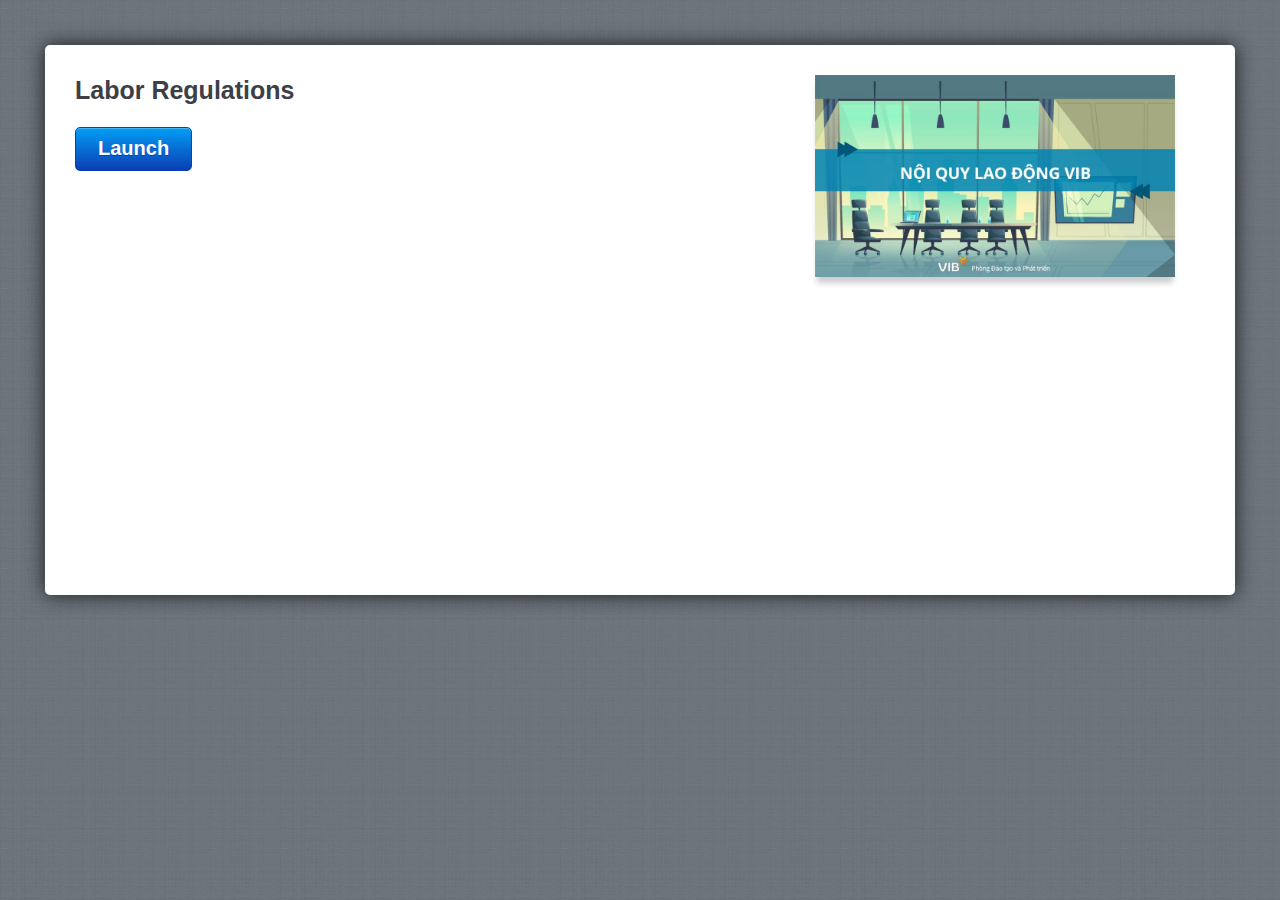
<file: amplaunch.html>
<!DOCTYPE html PUBLIC "-//W3C//DTD XHTML 1.0 Transitional//EN" "http://www.w3.org/TR/xhtml1/DTD/xhtml1-transitional.dtd">
<html xmlns="http://www.w3.org/1999/xhtml" xml:lang="en" lang="en">
<head>
	<title>Labor Regulations</title>
	
	 <script>
		var g_strLink;
	
		function buildLaunchLink()
		{
			var g_strProjectId = "6Baj5JhqPKy";
			var strHash = document.location.hash;
			document.location.hash = "";

			var strPath = window.location.protocol + "//" + window.location.host;
			var arrPath = window.location.pathname.split("/");

			arrPath.length = arrPath.length - 1;
			strPath += arrPath.join("/");
			strPath = strPath.replace(/ /g, "%20");

			g_strLink = "path=" + strPath;
			g_strLink += "&projectid=" + g_strProjectId;
			
			var strQuery = strHash.substr(1);
			g_strLink += "&" + decodeURIComponent(strQuery);
			g_strLink = escape(g_strLink);
		}
		
		function isAndroid()
		{
			return (navigator.userAgent.indexOf("Android") > -1);
		}
		
		function isIOS()
		{
			return (navigator.userAgent.indexOf("AppleWebKit/") > -1 && navigator.userAgent.indexOf("Mobile/") > -1);
		}

		function UpdateLaunchUrl()
		{
			var strLink = (isAndroid()) ? "intent://?" + g_strLink + "#Intent;scheme=artmobileplayer;package=air.com.articulate.articulatemobileplayer;end" :
										 "artmobileplayer://?" + g_strLink;
										
			var linkTarget = document.getElementById('launch');
			linkTarget.href = strLink;
			
			if (isAndroid())
			{
				window.location = strLink;
			}
		}
		
		function writeMeta()
		{
			var meta = document.createElement('meta');
			meta.name = "apple-itunes-app";
			meta.content = "app-id=505546381, app-argument=artmobileplayer://?" + g_strLink;
			document.getElementsByTagName('head')[0].appendChild(meta);
		}
		
		buildLaunchLink();
		writeMeta();

	 </script>

	<!-- META -->
	<meta http-equiv="content-type" content="text/html; charset=utf-8">
	<meta name="viewport" content="width=device-width, initial-scale=1.0, maximum-scale=1.0, user-scalable=0">

	<style>
		html,body,div,h1,p,a{margin:0;padding:0;border:0;font-weight:inherit;font-style:inherit;font-size:100%;font-family:inherit;vertical-align:baseline}
		a img{border:0; width: 290px}
		body{font-family:Helvetica,Arial,Verdana,sans-serif;line-height:1.5;color:#434750;background:#737d85;position:relative;font-size:75%}
		h1{font-size:3em;line-height:1;margin-bottom:.5em;font-weight:400;color:#434750}
		a,a:focus,a:hover{color:#434750;text-decoration:none;outline:0}
		.button{float:left;font-size:14px;font-weight:700;color:#fff;text-shadow:0 -1px 0 rgba(0,0,0,.75);padding:5px 22px 0;height:25px;border:1px solid #010101;-webkit-box-shadow:0 1px 0 rgba(255,255,255,.12),inset 0 1px 0 rgba(255,255,255,.25);-webkit-border-radius:5px;background:-webkit-gradient(linear,left top,left bottom,from(#5d636b),to(#25272a),color-stop(.5,#494e54),color-stop(.51,#35393d))}
		body.launch{background:url(mobile/linen_background.jpg) repeat}
		div.container{background:#fff;height:490px;margin:45px;padding:30px;-webkit-border-radius:5px;-webkit-box-shadow:0 0 20px rgba(0,0,0,.75)}
		div.screenshot{float:right;width:390px;padding-left:20px;padding-bottom:10px}
		div.screenshot img{-webkit-box-shadow:0 8px 6px -2px rgba(0,0,0,.2); width: 360px;}
		div.container div.launch_meta{float:left;width:450px}
		div.container h1{color:#3c4046;font-weight:700;font-size:25px;line-height:1.2em;font-family:'Helvetica Neue',Helvetica,Arial}
		div.container p{font-size:16px;line-height:1.4em;font-family:'Helvetica Neue',Helvetica,Arial;margin:0 0 1.4em}
		div.container a.button{font-size:20px;color:#fff;background:#0272ed;text-shadow:0 1px 0 rgba(11,62,180,1);padding:5px 22px 12px;border:1px solid #0b3eb4;-webkit-box-shadow:0 1px 0 rgba(255,255,255,.12),inset 0 1px 0 rgba(255,255,255,.25);-webkit-border-radius:5px;background:-webkit-gradient(linear,left top,left bottom,from(#039ef4),to(#0b3eb4))}
		div.mobile_app{background:url(mobile/mobile_icon.png) no-repeat;padding-left:148px;padding-top:20px}
		div.mobile_app h1{margin:0;line-height:1.4em}
		div.mobile_app a{color:#027fef;text-decoration:underline}
		div.container a.app_store{width:172px;height:54px;text-indent:-9000px;display:block;background:url(mobile/app_store.png)}
		@media only screen and (max-device-width:1024px) and (orientation:portrait){
			div.container{height:750px}
			div.screenshot{width:290px}
			div.screenshot img{width:290px}
			div.container div.launch_meta{float:left;width:300px}
			div.mobile_app h1{font-size:24px}
		}
		a.install { display:inline-block; overflow:hidden; background:url(http://linkmaker.itunes.apple.com/images/badges/en-us/badge_appstore-lrg.svg) no-repeat; width:165px; height:40px; position: relative; bottom: 120px; float:right; padding-right:50px;}

	</style>
</head>
	
<body class="launch" onload="UpdateLaunchUrl()">

	<div class="wrap">
	
		<div class="container">
			<div class="launch_meta">
				<h1>Labor Regulations</h1>
				<p></p>
				<a id="launch" href="#" class="button" target="_top">Launch</a>
			</div>
			<div class="screenshot">
				<img src="story_content/thumbnail.jpg"  />
			</div>
		</div>
		<script>
			if (isIOS())
			{
				document.write("<a class='install' href='https://geo.itunes.apple.com/us/app/articulate-mobile-player/id505546381?mt=8' ></a>");
			}
		</script>
	</div>
</body>

</html>
</file>
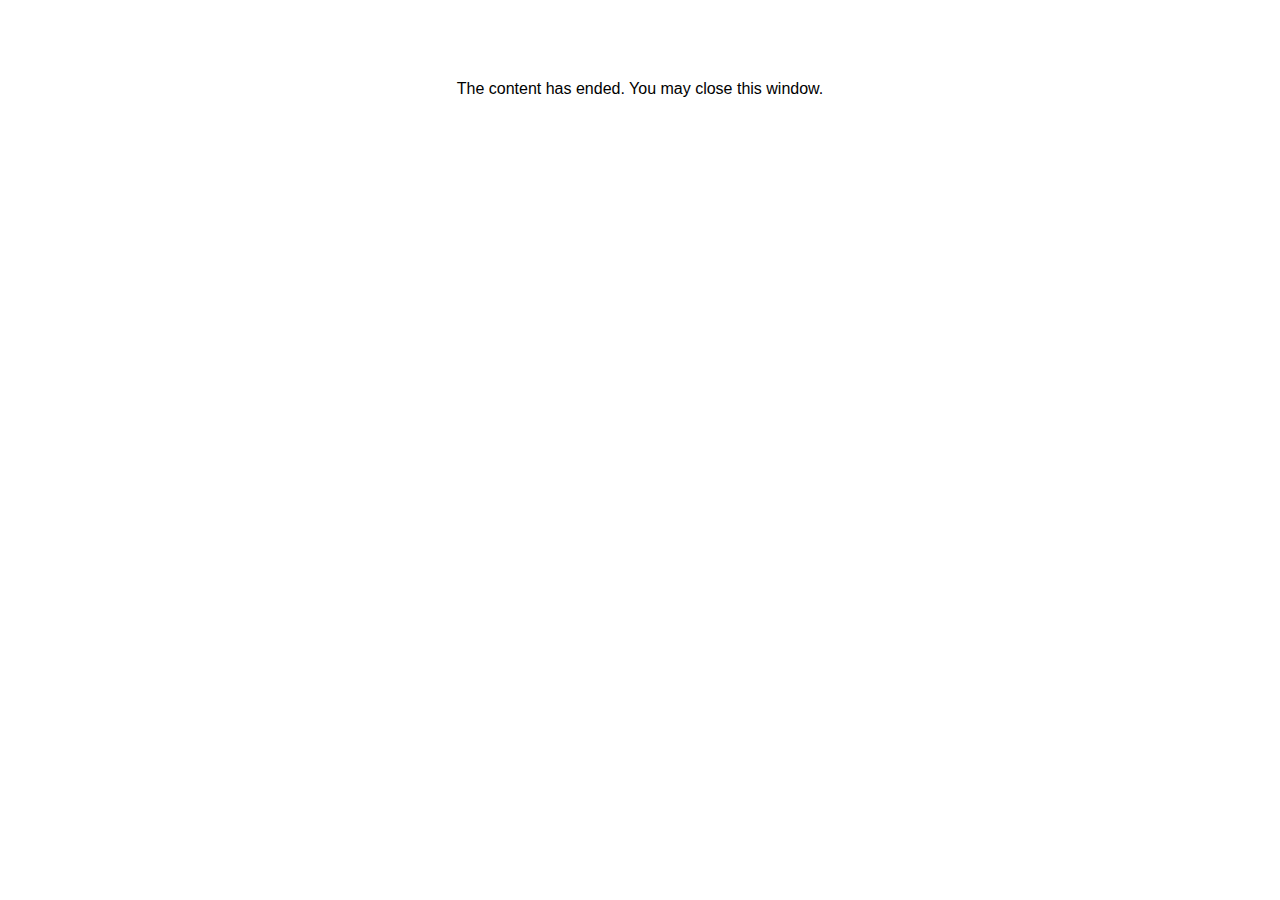
<file: lms/goodbye.html>
<html><body bgcolor="#ffffff">
<center>
<br><br><br><br><font face="Arial, articulate, tahoma, arial" size="3" color: "#333333">
The content has ended. You may close this window.
</font>
</center>
</body></html>
</file>
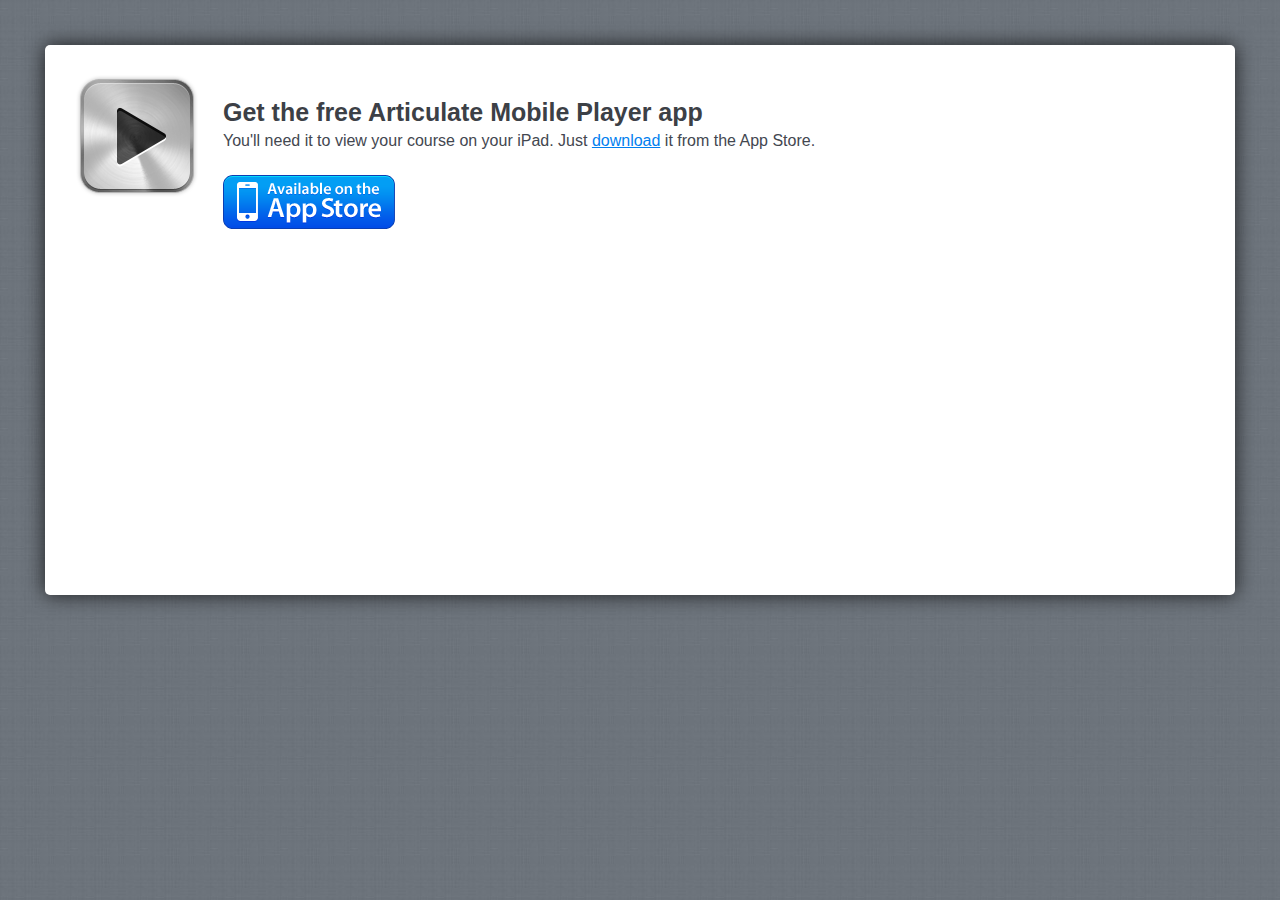
<file: mobile/mobileinstall.html>
<!DOCTYPE html PUBLIC "-//W3C//DTD XHTML 1.0 Transitional//EN" "http://www.w3.org/TR/xhtml1/DTD/xhtml1-transitional.dtd">
<html xmlns="http://www.w3.org/1999/xhtml" xml:lang="en" lang="en">
<head>
	<title>Labor Regulations</title>
			
	<!-- META -->
	<meta http-equiv="content-type" content="text/html; charset=utf-8">
	<meta name="viewport" content="width=device-width; initial-scale=1.0; maximum-scale=1.0; user-scalable=0;">

	<style>
		html,body,div,h1,p,a{margin:0;padding:0;border:0;font-weight:inherit;font-style:inherit;font-size:100%;font-family:inherit;vertical-align:baseline}
		a img{border:0; width 290}
		body{font-family:Helvetica,Arial,Verdana,sans-serif;line-height:1.5;color:#434750;background:#737d85;position:relative;font-size:75%}
		h1{font-size:3em;line-height:1;margin-bottom:.5em;font-weight:400;color:#434750}
		a,a:focus,a:hover{color:#434750;text-decoration:none;outline:0}
		.button{float:left;font-size:14px;font-weight:700;color:#fff;text-shadow:0 -1px 0 rgba(0,0,0,.75);padding:5px 22px 0;height:25px;border:1px solid #010101;-webkit-box-shadow:0 1px 0 rgba(255,255,255,.12),inset 0 1px 0 rgba(255,255,255,.25);-webkit-border-radius:5px;background:-webkit-gradient(linear,left top,left bottom,from(#5d636b),to(#25272a),color-stop(.5,#494e54),color-stop(.51,#35393d))}
		body.launch{background:url(linen_background.jpg) repeat}
		div.container{background:#fff;height:490px;margin:45px;padding:30px;-webkit-border-radius:5px;-webkit-box-shadow:0 0 20px rgba(0,0,0,.75)}
		div.screenshot{float:right;width:390px;padding-left:20px;padding-bottom:10px}
		div.screenshot img{-webkit-box-shadow:0 8px 6px -2px rgba(0,0,0,.2); width: 360px;}
		div.container div.launch_meta{float:left;width:450px}
		div.container h1{color:#3c4046;font-weight:700;font-size:25px;line-height:1.2em;font-family:'Helvetica Neue',Helvetica,Arial}
		div.container p{font-size:16px;line-height:1.4em;font-family:'Helvetica Neue',Helvetica,Arial;margin:0 0 1.4em}
		div.container a.button{font-size:20px;color:#fff;background:#0272ed;text-shadow:0 1px 0 rgba(11,62,180,1);padding:5px 22px 12px;border:1px solid #0b3eb4;-webkit-box-shadow:0 1px 0 rgba(255,255,255,.12),inset 0 1px 0 rgba(255,255,255,.25);-webkit-border-radius:5px;background:-webkit-gradient(linear,left top,left bottom,from(#039ef4),to(#0b3eb4))}
		div.mobile_app{padding-left:148px;padding-top:20px}
		div.mobile_app h1{margin:0;line-height:1.4em}
		div.mobile_app a{color:#027fef;text-decoration:underline}
		div.container a.app_store{width:172px;height:54px;text-indent:-9000px;display:block;background:url(app_store.png)}
		@media only screen and (max-device-width:1024px) and (orientation:portrait){
			div.container{height:750px}
			div.screenshot{width:290px}
			div.screenshot img{width:290px}
			div.container div.launch_meta{float:left;width:300px}
			div.mobile_app h1{font-size:24px}
		}

	</style>
	<script>
		var g_strHash = document.location.hash;
		document.location.hash = "";
		
		function InstallApp()
		{
			setTimeout(RedirectLaunchPage, 50);
			
			var strAppUrl = "itms-apps://itunes.apple.com/us/app/articulate-mobile-player/id505546381?ls=1&mt=8";
			
			document.location = strAppUrl;
			
			return false;
		}
		
		function RedirectLaunchPage()
		{
			document.location = "../amplaunch.html" + g_strHash;
		}
	</script>
	
</head>

<body class="launch">

	<div class="wrap">
		<div class="container">
			<a href="#" onclick="return InstallApp()"><img style="position:absolute;" src="mobile_icon.png"></img></a>
			<div class="mobile_app">
				<h1>Get the free Articulate Mobile Player app</h1>
				<p>You'll need it to view your course on your iPad. Just <a href="#" onclick="return InstallApp()" title="Download the Articulate Mobile Player app">download</a> it from the App Store.</p>
				<a href="#" onclick="return InstallApp()" class="app_store">Available on the App Store</a>
			</div>
		</div>
	</div>
</body>

</html>
</file>
